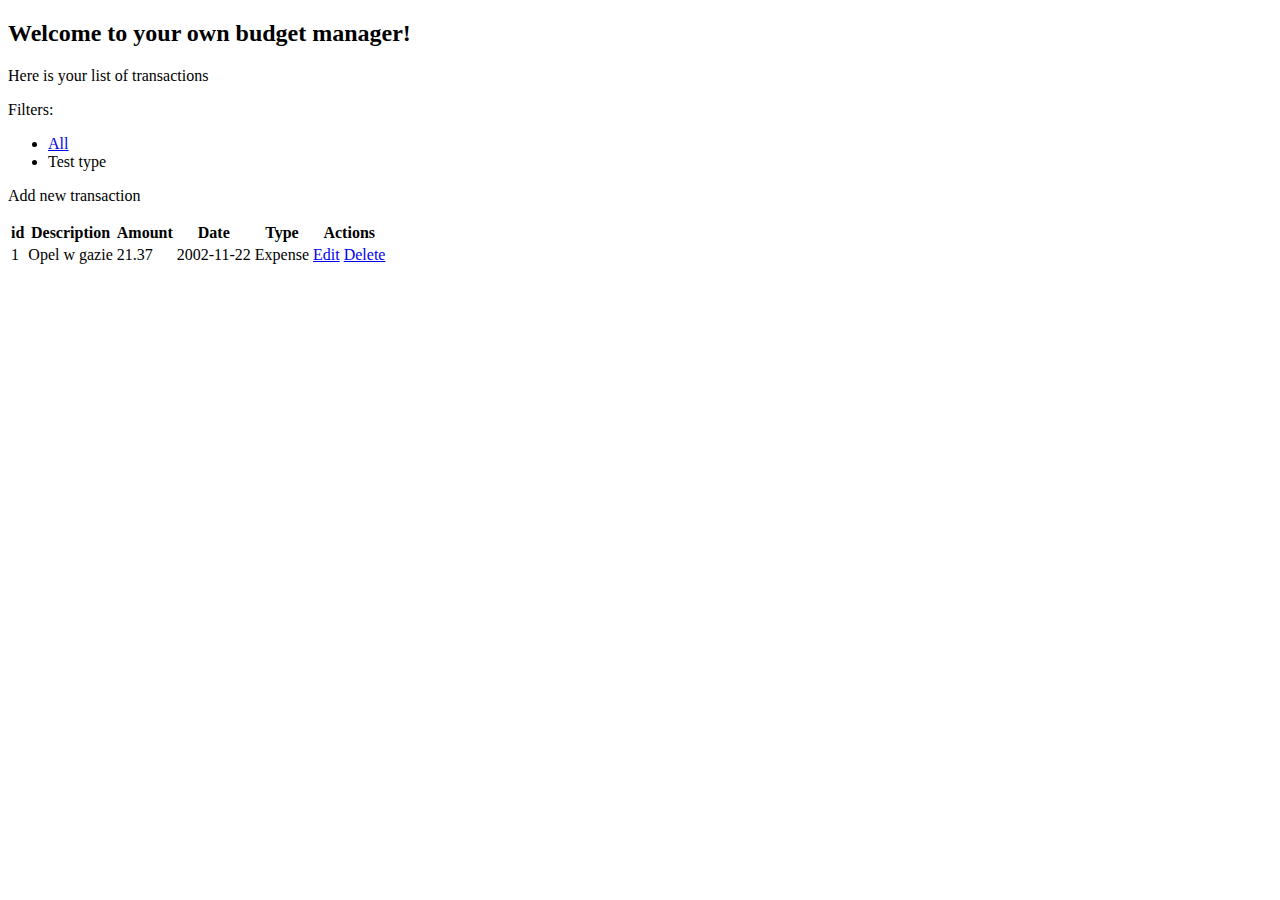
<file: src/main/resources/templates/index.html>
<!DOCTYPE html>
<html lang="pl"
      xmlns:th="http://www.thymeleaf.org"
      xmlns:layout="http://ultraq.net.nz/thymeleaf/layout"
      layout:decorate="~{layout}">
    <head>
        <title>Home page</title>
    </head>
    <body>
        <main layout:fragment="content">
            <h2>Welcome to your own budget manager!</h2>
            <p>Here is your list of transactions</p>
            <div>
                <p>Filters:</p>
                <ul>
                    <li>
                        <a href="/">
                            All
                        </a>
                    </li>
                    <li th:each="type: ${T(pl.adreszler.budgetmanager.Type).values()}">
                        <a th:href="@{|/?type=${type}|}"  th:text="${type.nameEn}">
                            Test type
                        </a>
                    </li>
                </ul>
                <p>
                    <a th:href="@{/add}">
                        Add new transaction
                    </a>
                </p>

            </div>
            <table>
                <thead>
                <tr>
                    <th>id</th>
                    <th>Description</th>
                    <th>Amount</th>
                    <th>Date</th>
                    <th>Type</th>
                    <th colspan="2">Actions</th>
                </tr>
                </thead>
                <tbody>
                <tr th:each="transaction: ${allTransactions}" th:object="${transaction}">
                    <td th:text="*{id}">1</td>
                    <td th:text="*{description}">Opel w gazie</td>
                    <td th:text="*{amount}">21.37</td>
                    <td th:text="*{date}">2002-11-22</td>
                    <td th:text="*{type.nameEn}">Expense</td>
                    <td>
                        <a th:href="@{|/edit?id=*{id}|}" href="#">
                            Edit
                        </a>
                    </td>
                    <td>
                        <a th:href="@{|/delete?id=*{id}|}" href="#">
                            Delete
                        </a>
                    </td>
                </tr>
                </tbody>
            </table>
        </main>
    </body>
</html>
</file>
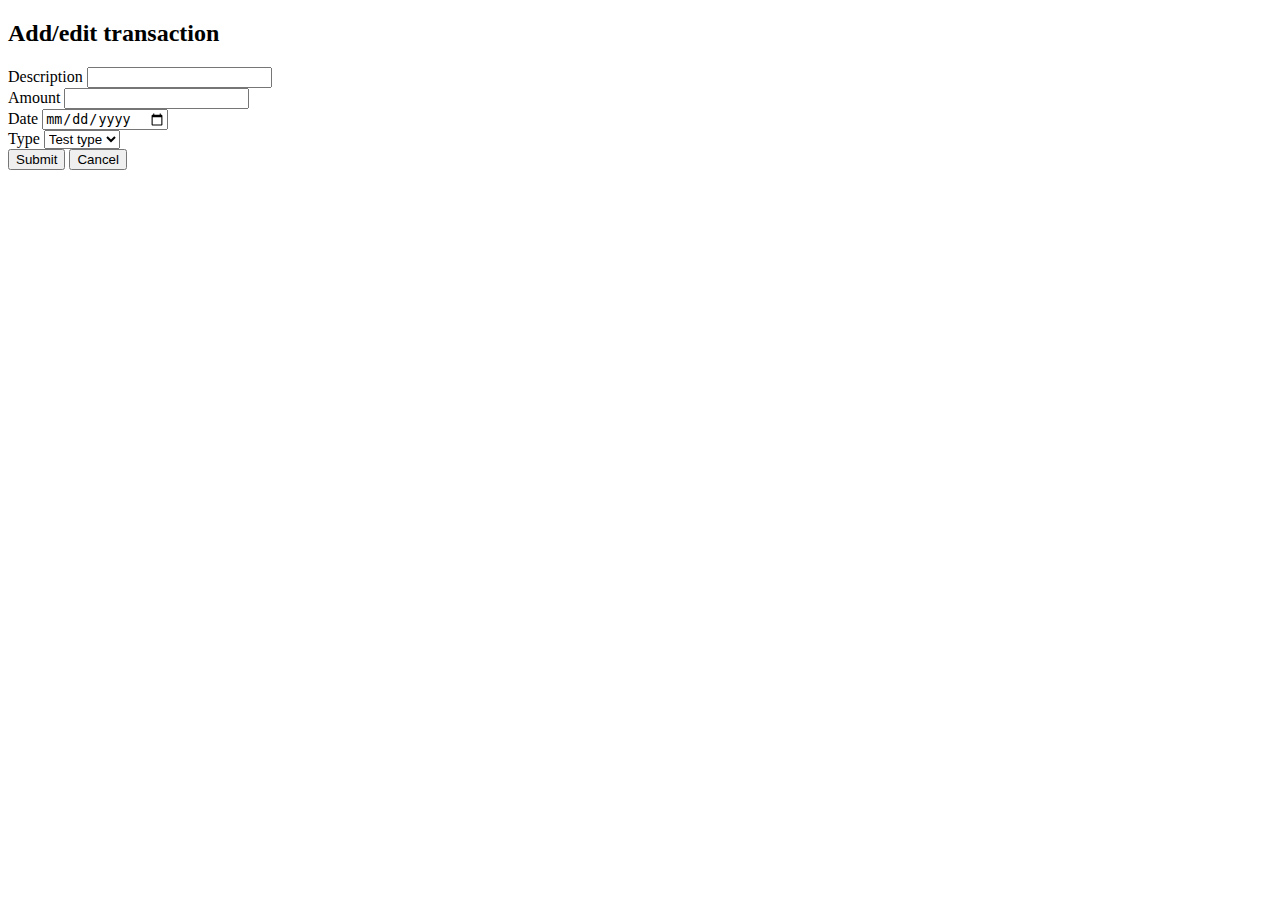
<file: src/main/resources/templates/addOrEdit.html>
<!DOCTYPE html>
<html lang="pl"
      xmlns:th="http://www.thymeleaf.org"
      xmlns:layout="http://ultraq.net.nz/thymeleaf/layout"
      layout:decorate="~{layout}">
    <head>
        <title th:if="${mode eq 'edit'}"
               th:text="${mode eq 'edit' ? 'Edit' : 'Add'} + ' transaction'">Add/edit transaction</title>
    </head>
    <body>
        <main layout:fragment="content">
            <h2 th:text="${mode eq 'edit' ? 'Edit' : 'Add'} + ' transaction'">Add/edit transaction</h2>
            <form method="post"
                  th:action="${mode eq 'add' ? '/add' : '/edit'}"
                  th:object="${transaction}">
                <input type="hidden" th:field="*{id}">
                <div>
                    <label for="description">Description</label>
                    <input type="text" id="description" th:field="*{description}" required>
                </div>
                <div>
                    <label for="amount">Amount</label>
                    <input type="number" id="amount" th:field="*{amount}" min="0" step="0.01">
                </div>
                <div>
                    <label for="date">Date</label>
                    <input type="date" id="date" th:field="*{date}">
                </div>
                <div>
                    <label for="type">Type</label>
                    <select id="type" th:field="*{type}">
                        <option th:each="type: ${T(pl.adreszler.budgetmanager.Type).values()}"
                                th:text="${type.nameEn}"
                                th:value="${type}"
                                th:selected="${transaction.type == type}">Test type</option>
                    </select>
                </div>
                <button type="submit">Submit</button>
                <a th:href="@{/}">
                    <button type="button">Cancel</button>
                </a>
            </form>
        </main>
    </body>
</html>
</file>
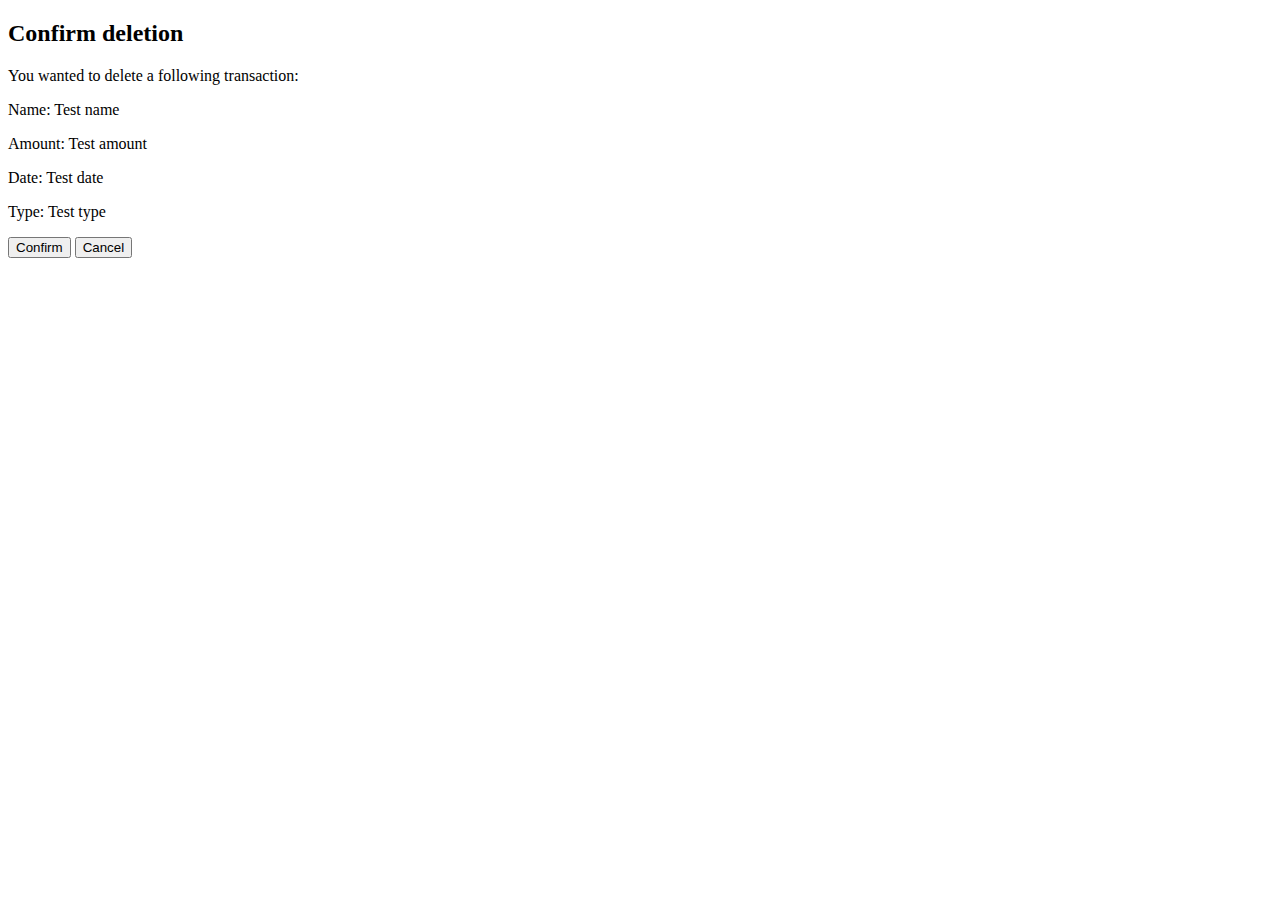
<file: src/main/resources/templates/delete.html>
<!DOCTYPE html>
<html lang="pl"
      xmlns:th="http://www.thymeleaf.org"
      xmlns:layout="http://ultraq.net.nz/thymeleaf/layout"
      layout:decorate="~{layout}">
    <head>
        <title>Confirm deletion</title>
    </head>
    <body>
        <main layout:fragment="content">
            <h2>Confirm deletion</h2>
            <p>You wanted to delete a following transaction:</p>
            <div th:object="${transaction}">
                <p th:text="|Name: *{description}|">Name: Test name</p>
                <p th:text="|Amount: *{amount}|">Amount: Test amount</p>
                <p th:text="|Date: *{date}|">Date: Test date</p>
                <p th:text="|Type: *{type.nameEn}|">Type: Test type</p>

                <a th:href="@{|/delete/confirm?id=${transaction.id}|}">
                    <button>Confirm</button>
                </a>
                <a th:href="@{/}">
                    <button>Cancel</button>
                </a>
            </div>
        </main>
    </body>
</html>
</file>
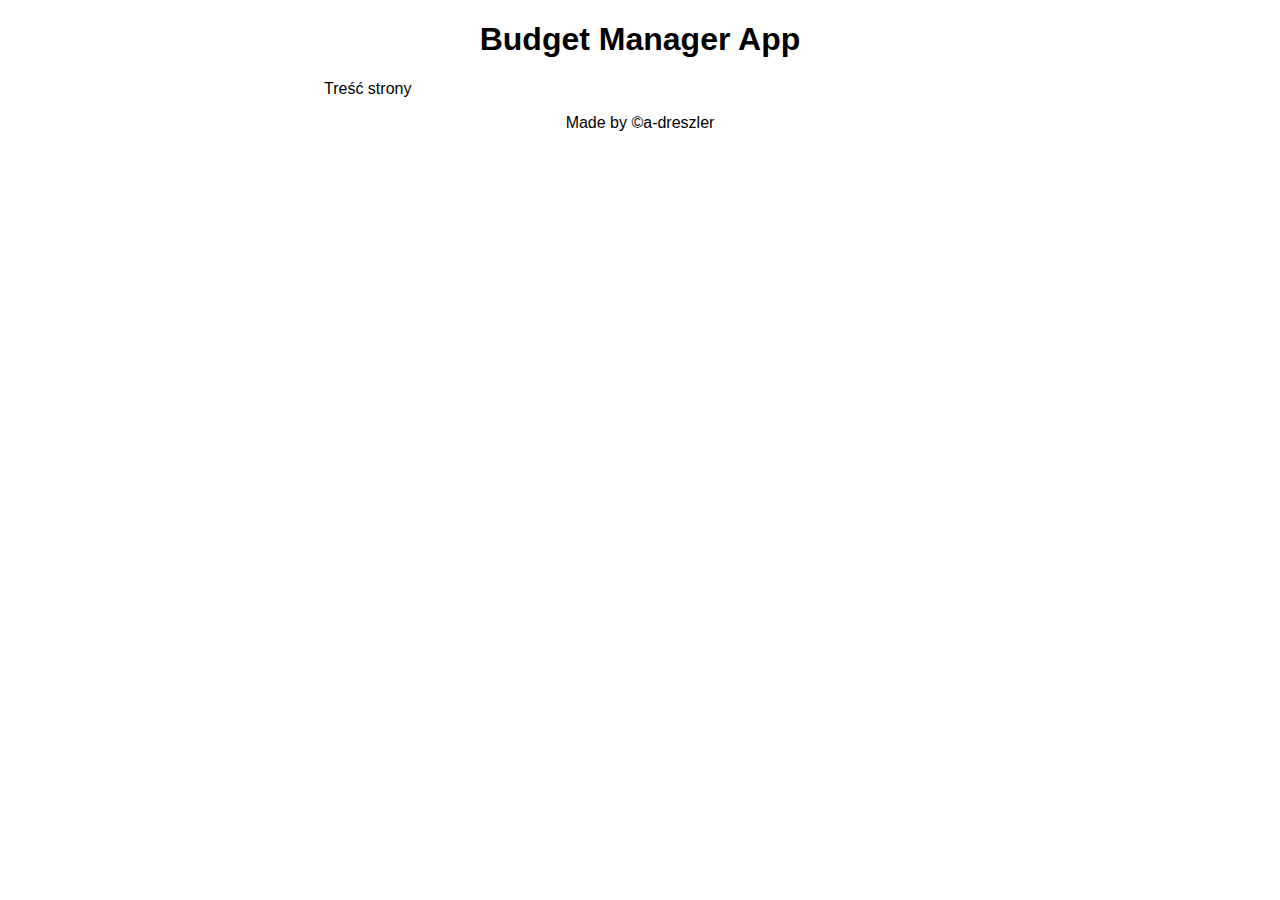
<file: src/main/resources/templates/layout.html>
<!DOCTYPE html>
<html lang="pl"
      xmlns:th="http://www.thymeleaf.org"
      xmlns:layout="http://ultraq.net.nz/thymeleaf/layout">
    <head layout:fragment="head">
        <meta charset="UTF-8">
        <title layout:title-pattern="$CONTENT_TITLE - $LAYOUT_TITLE">Budget Manager</title>
        <link rel="stylesheet" href="../static/styles.css" th:href="@{/styles.css}">
        <meta name="viewport" content="width=device-width, initial-scale=1">
    </head>
    <body>
        <header>
            <h1>Budget Manager App</h1>
        </header>
        <main layout:fragment="content">
            Treść strony
        </main>
        <footer>
            <p>Made by &copy;a-dreszler</p>
        </footer>
    </body>
</html>
</file>
